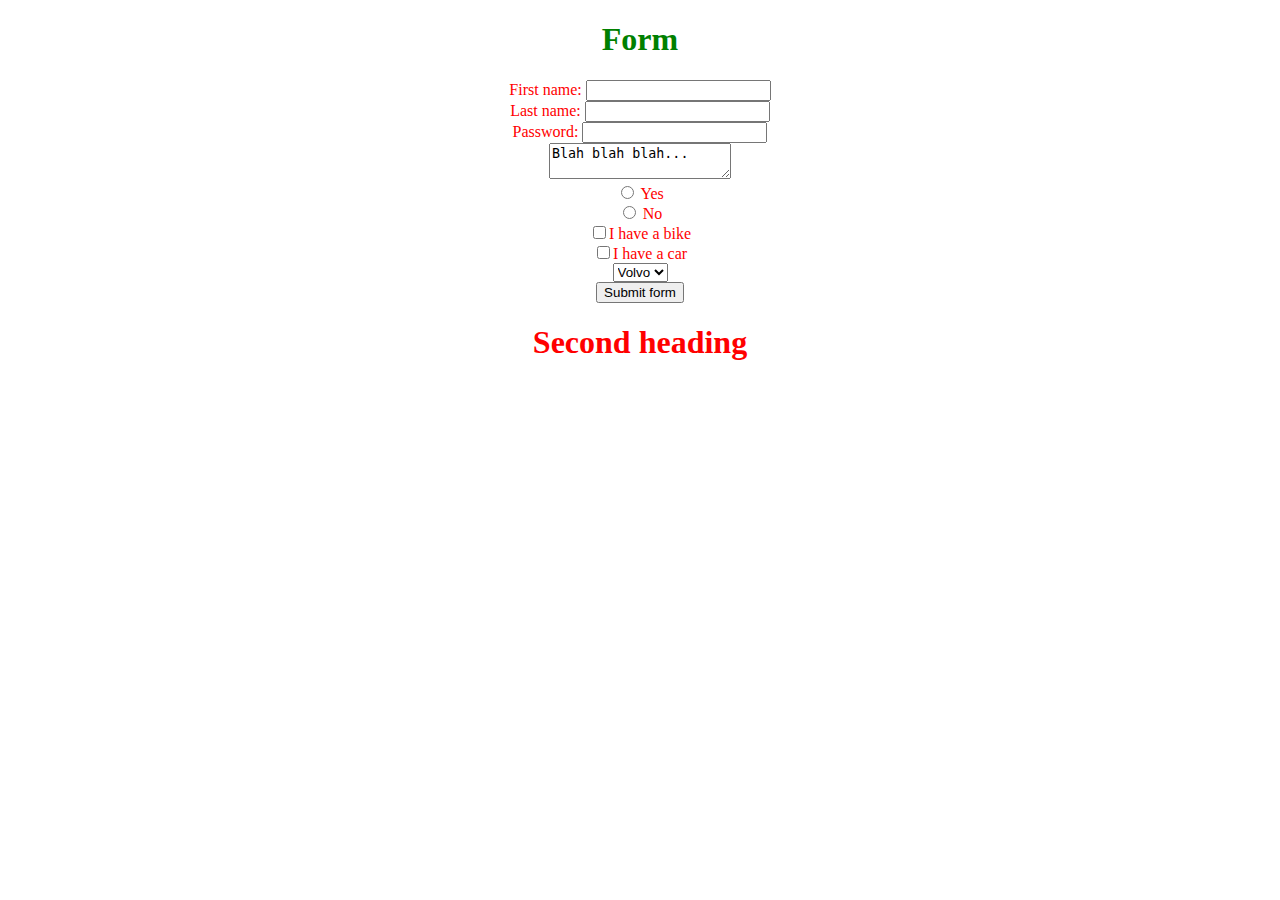
<file: form.html>
<!DOCTYPE html>
<html lang="en">
<head>
	<meta charset="UTF-8">
	<link rel="stylesheet" href="style.css">
	<title>Web Form</title>
</head>
<body>
	<div class="form">
	<h1 id="heading">Form</h1>
		<form action="">
			First name: <input type="text" name="firstname"><br> Last name: <input type="text" name="lastname"><br>
			Password: <input type="password" name="pwd"><br>
			<textarea name="essay">Blah blah blah...</textarea><br>
			<input type="radio" name="answer" value="yes"> Yes<br> <input type="radio" name="answer" value="no"> No<br>
			<input type="checkbox" name="vehicle" value="Bike">I have a bike<br> <input type="checkbox" name="vehicle" value="Car">I have a car<br>
			<select name="cars"> <option value="volvo">Volvo</option> <option value="saab">Saab</option> <option value="fiat">Fiat</option> <option value="audi">Audi</option> </select><br>
			<input type="submit" value="Submit form">
		</form>
	</div>
	<h1 class=form>Second heading</h1>
</body>
</html>
</file>
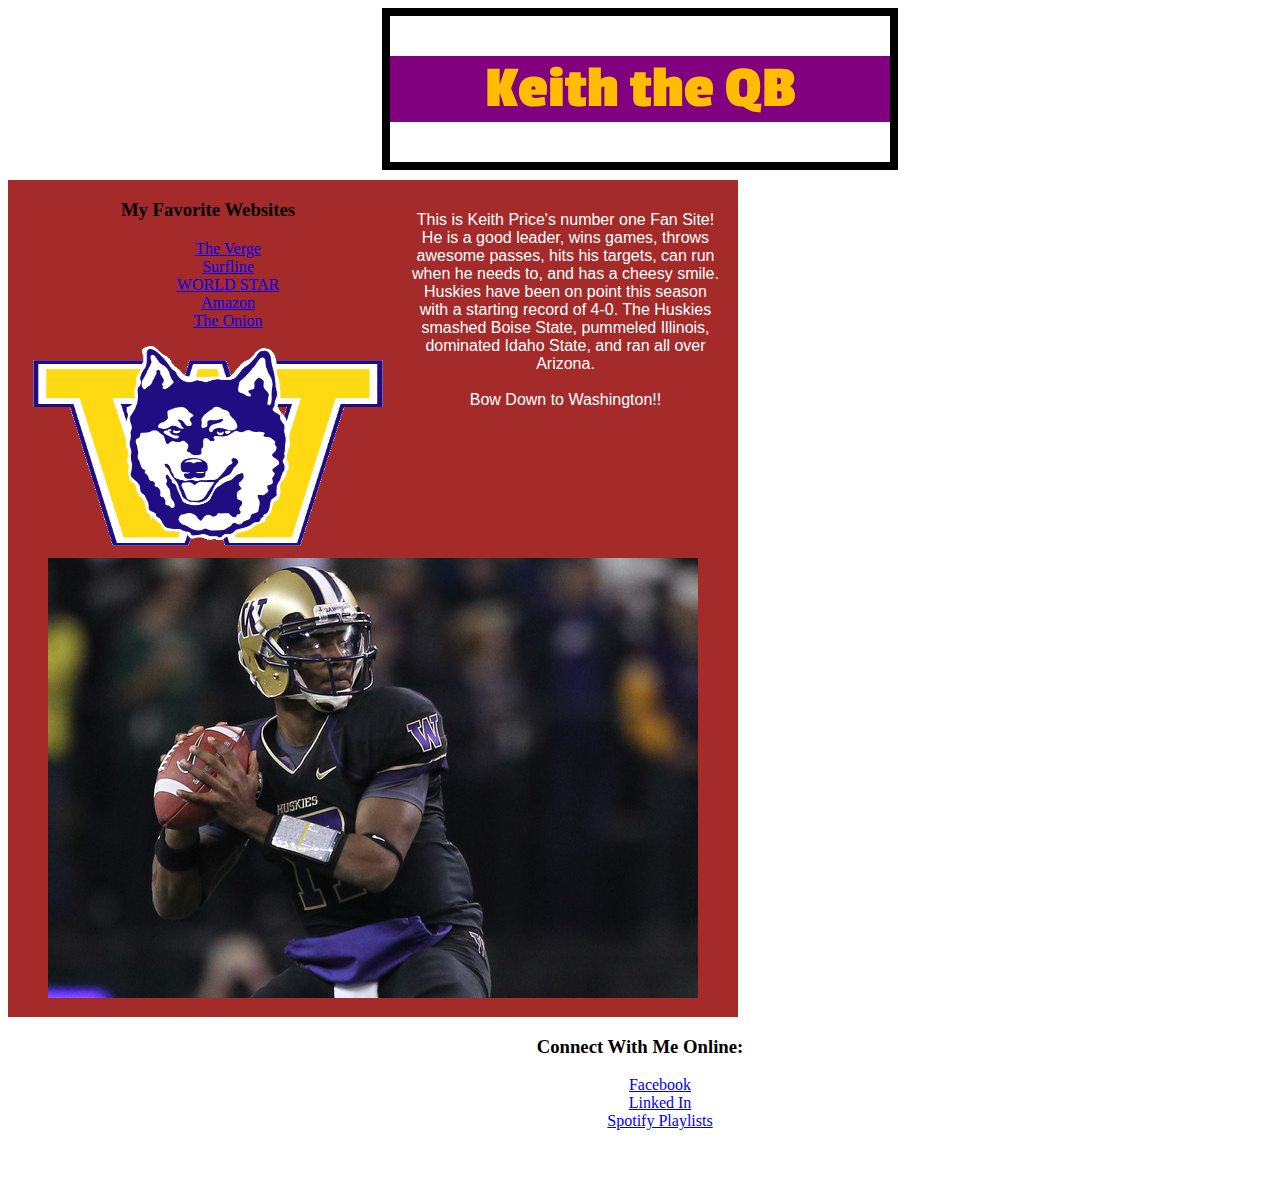
<file: introToCss.html>
<!DOCTYPE html>
	<head> 
		<title> Keith the QB  </title>
		<link rel="stylesheet" type="text/css" href="test.css" />
		<link href='http://fonts.googleapis.com/css?family=Passion+One' rel='stylesheet' type='text/css'>
	</head>

	<body>
		<div id = "Header">
			<h1> Keith the QB </h1>
		</div>
		
		<div id = "LeftNav">
			<h3> My Favorite Websites </h3>
			<ul>
				<li><a href="https://www.theverge.com">The Verge</a></li>
				<li><a href="https://www.surfline.com">Surfline</a></li>
				<li><a href="https://www.worldstarhiphop">WORLD STAR</a></li>
				<li><a href="https://www.amazon.com">Amazon</a></li>
				<li><a href="https://www.theonion.com">The Onion</a></li>
			</ul>
			<img src="icon.gif" width="350px" height="200px">
		</div>
		
		<div id = "Content">
			<p> This is Keith Price's number one Fan Site! He is a good leader, wins games, throws awesome passes, hits his targets, can run when he needs to, and has a cheesy smile. Huskies have been on point this season with a starting record of 4-0. The Huskies smashed Boise State, pummeled Illinois, dominated Idaho State, and ran all over Arizona. <br /><br /> <span id="bow">Bow Down to Washington!!</span></p>
			<img src="price.jpg">
		</div>
		
		<div id = "Footer">
			<h3>Connect With Me Online:</h3>
			<ul>
				<li><a href="https://www.Facebook.com">Facebook</a></li>
				<li><a href="https://www.Linkedin.com">Linked In</a></li>
				<li><a href="https://www.Spotify.com">Spotify Playlists</a></li>
			</ul>
			<p>Copyright of Keith the QB</p>
		</div>

	</body>

</html>
</file>
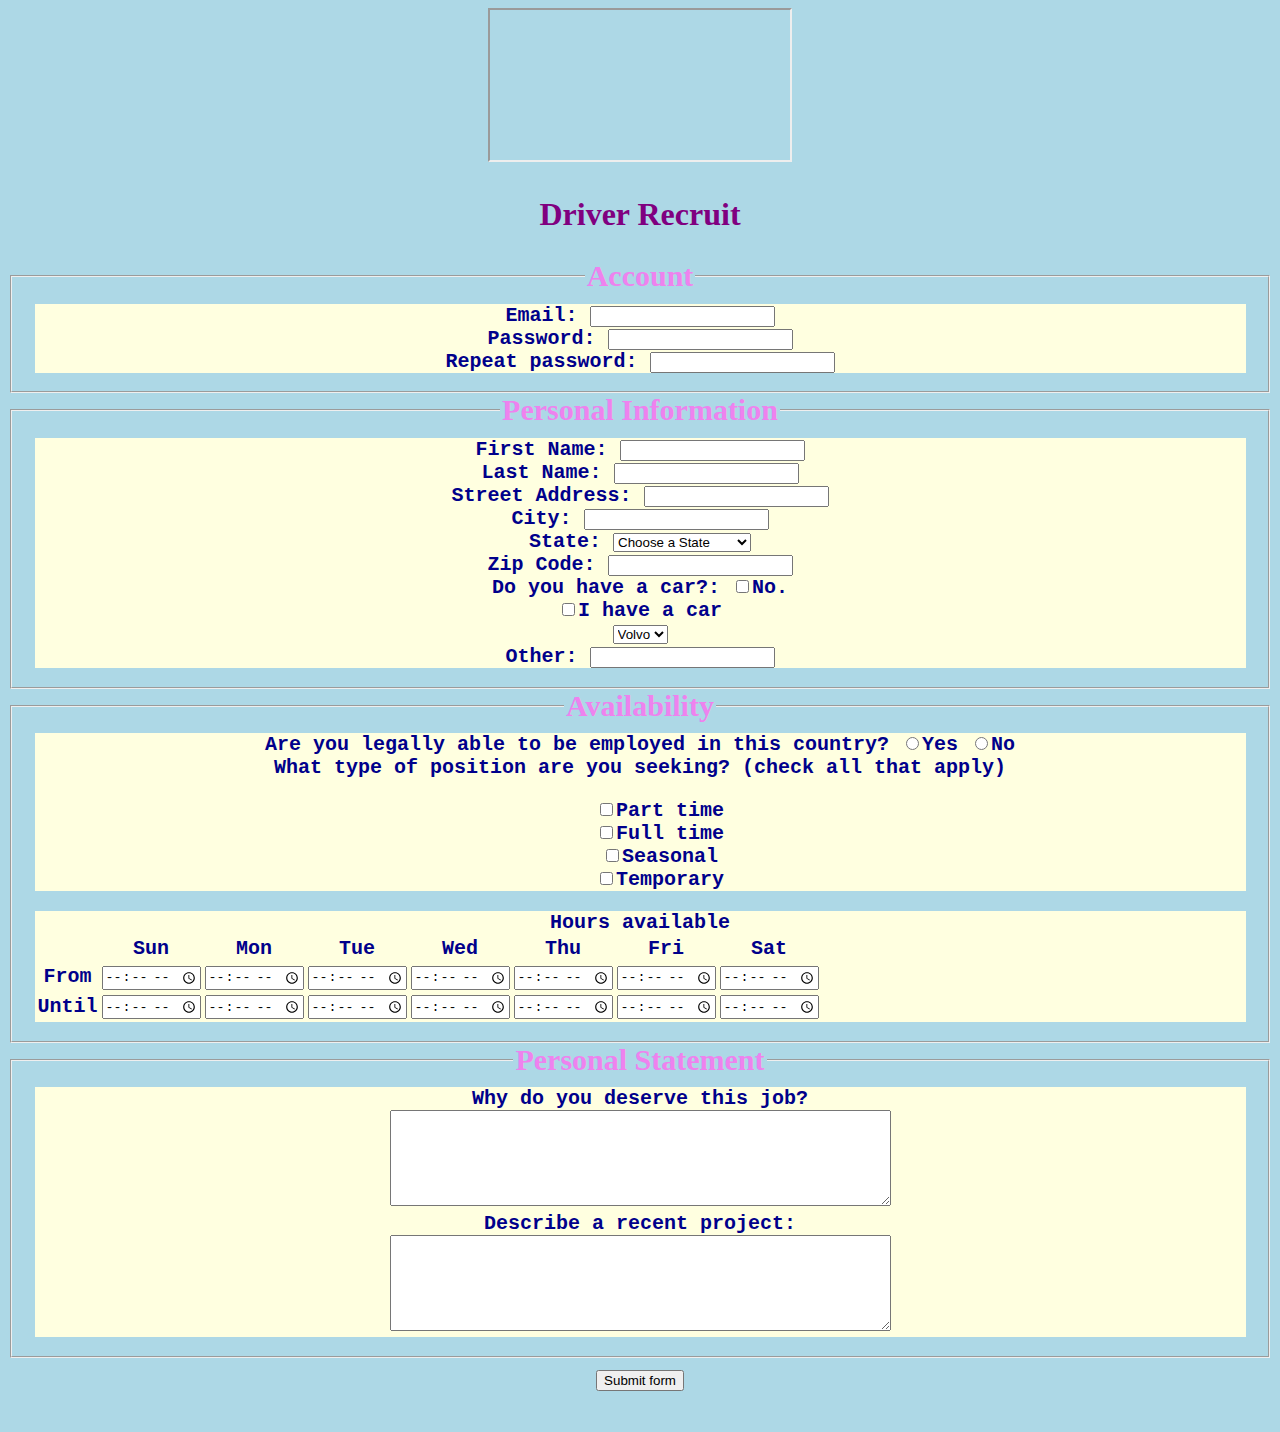
<file: jobApplicationForm.html>
<!DOCTYPE html>
<html>
<head>
	<meta charset="utf-8">
	<link rel="stylesheet" href="originalthree.css">
	<title>Driver Recruit</title>
</head>
<body>
<iframe src="http://www.planwallpaper.com/static/images/518169-backgrounds.jpg"></iframe>

<h2>Driver Recruit</h2>

<form action="http://gclass.alexburner.com/formtest.php" method="post">

	<fieldset>
		<legend>Account</legend>
		<div class="field">
			<label>Email:</label> 
			<input type="text" name="email">
		</div>
		<div class="field">
			<label>Password:</label> 
			<input type="password" name="password">
		</div>
		<div class="field">
			<label>Repeat password:</label> 
			<input type="password" name="password_r">
		</div>
	</fieldset>

	<fieldset>
		<legend>Personal Information</legend>
		<div class="field">
			<label>First Name:</label> 
			<input type="text" name="name">
		</div>
		<div class="field">
			<label>Last Name:</label> 
			<input type="text" name="name">
		</div>
		<div class="field">
			<label>Street Address:</label> 
			<input type="text" name="street">
		</div>
		<div class="field">
			<label>City:</label> 
			<input type="text" name="city">
		</div>
		<div class="field">
			<label>State:</label> 
			<select name="state">
				<option value="" selected="true">Choose a State</option>
				<option value="AL">Alabama</option>
				<option value="AK">Alaska</option>
				<option value="AZ">Arizona</option>
				<option value="AR">Arkansas</option>
				<option value="CA">California</option>
				<option value="CO">Colorado</option>
				<option value="CT">Connecticut</option>
				<option value="DE">Delaware</option>
				<option value="DC">District of Columbia</option>
				<option value="FL">Florida</option>
				<option value="GA">Georgia</option>
				<option value="HI">Hawaii</option>
				<option value="ID">Idaho</option>
				<option value="IL">Illinois</option>
				<option value="IN">Indiana</option>
				<option value="IA">Iowa</option>
				<option value="KS">Kansas</option>
				<option value="KY">Kentucky</option>
				<option value="LA">Louisiana</option>
				<option value="ME">Maine</option>
				<option value="MD">Maryland</option>
				<option value="MA">Massachusetts</option>
				<option value="MI">Michigan</option>
				<option value="MN">Minnesota</option>
				<option value="MS">Mississippi</option>
				<option value="MO">Missouri</option>
				<option value="MT">Montana</option>
				<option value="NE">Nebraska</option>
				<option value="NV">Nevada</option>
				<option value="NH">New Hampshire</option>
				<option value="NJ">New Jersey</option>
				<option value="NM">New Mexico</option>
				<option value="NY">New York</option>
				<option value="NC">North Carolina</option>
				<option value="ND">North Dakota</option>
				<option value="OH">Ohio</option>
				<option value="OK">Oklahoma</option>
				<option value="OR">Oregon</option>
				<option value="PA">Pennsylvania</option>
				<option value="RI">Rhode Island</option>
				<option value="SC">South Carolina</option>
				<option value="SD">South Dakota</option>
				<option value="TN">Tennessee</option>
				<option value="TX">Texas</option>
				<option value="UT">Utah</option>
				<option value="VT">Vermont</option>
				<option value="VA">Virginia</option>
				<option value="WA">Washington</option>
				<option value="WV">West Virginia</option>
				<option value="WI">Wisconsin</option>
				<option value="WY">Wyoming</option>
			</select>
		</div>
		<div class="field">
			<label>Zip Code:</label> 
			<input type="text" name="zip">
		</div>
		<div class="field">
		<label>Do you have a car?:</label>
		<input type="checkbox" name="vehicle" value="Bike">No.<br> <input type="checkbox" name="vehicle" value="Car">I have a car<br>
		<select name="cars"> <option value="volvo">Volvo</option> <option value="saab">Saab</option> <option value="fiat">Fiat</option> <option value="audi">Audi</option><option value="volvo">BMW</option> <option value="saab">Ford</option> <option value="fiat">Fiat</option> <option value="audi">Jeep</option> </select><br>
		<label>Other:</label>
		<input type="text" name="brand">
		</div>
	</fieldset>

	<fieldset>
		<legend>Availability</legend>
		<div class="field">
			<label>Are you legally able to be employed in this country?</label> 
			<input type="radio" name="legal" value="yes">Yes
			<input type="radio" name="legal" value="no">No
		</div>
		<div class="field">
			<label>What type of position are you seeking? (check all that apply)</label>
			<ul>
				<li><input type="checkbox" name="position_pt" value="parttime">Part time</li>
				<li><input type="checkbox" name="position_ft" value="fulltime">Full time</li>
				<li><input type="checkbox" name="position_sl" value="seasonal">Seasonal</li>
				<li><input type="checkbox" name="position_tp" value="temporary">Temporary</li>
			</ul>
		</div>
		<div class="field">
			<label>Hours available</label>
			<table>
				<tr>
					<td></td>
					<th>Sun</th>
					<th>Mon</th>
					<th>Tue</th>
					<th>Wed</th>
					<th>Thu</th>
					<th>Fri</th>
					<th>Sat</th>
				</tr>
				<tr>
					<th>From</th>
					<td><input type="time" size="5" name="su_from"></td>
					<td><input type="time" size="5" name="mo_from"></td>
					<td><input type="time" size="5" name="tu_from"></td>
					<td><input type="time" size="5" name="we_from"></td>
					<td><input type="time" size="5" name="th_from"></td>
					<td><input type="time" size="5" name="fr_from"></td>
					<td><input type="time" size="5" name="sa_from"></td>
				</tr>
				<tr>
					<th>Until</th>
					<td><input type="time" size="5" name="su_until"></td>
					<td><input type="time" size="5" name="mo_until"></td>
					<td><input type="time" size="5" name="tu_until"></td>
					<td><input type="time" size="5" name="we_until"></td>
					<td><input type="time" size="5" name="th_until"></td>
					<td><input type="time" size="5" name="fr_until"></td>
					<td><input type="time" size="5" name="sa_until"></td>
				</tr>
			</table>
		</div>
	</fieldset>

	<fieldset>
		<legend>Personal Statement</legend>
		<div class="field">
			<label>Why do you deserve this job?</label><br>
			<textarea name="deserve" rows="6" cols="60"></textarea>
		</div>
		<div class="field">
			<label>Describe a recent project:</label><br>
			<textarea name="project" rows="6" cols="60"></textarea>
		</div>
	</fieldset>

	<input type="submit" value="Submit form">

</form>
</body>
</html>
</file>
<file: style.css>
.form {
	text-align: center;
	margin-left: auto;
	margin-right: auto;
	color: red;
}

#heading {
	color: green;
}
</file>
<file: test.css>
h1 {
	text-align: center;
	font-size: 60px; font-family: "Passion One";
	color:#FFBC00;
	font-weight: bold;
	background-color: purple;
}

#Header {
	width: 500px;
	margin-left: auto;
	margin-right: auto;
	margin-bottom: 10px;
	border: solid 8px black;
}

#LeftNav {
	width: 400px;
	float: left;
	padding-bottom: 8px;
}

#Content {
	width: 700px;
	padding: 15px;
	background-color: brown;
}

#LeftNav, #Content, #Footer, #Header {
	text-align: center;
}

ul {
	list-style-type: none;
}

p {
	color: white;
	font-family: Arial;
}
</file>
<file: originalthree.css>
.field {
	text-align: center;
	margin-left: auto;
	margin-right: auto;
	color: darkblue;
	font-size: 20px;
	font-family: monospace;
	background-color: lightyellow;
}

h2 {
	text-align: center;
	color: purple;
	font-size: xx-large;
	font-family: fantasy;
	font-weight: bold;
}

ul {
	list-style-type: none;
}

body {
	text-align: center;
	color: violet;
	font-size: 30px;
	font-family: serif;
	background-color: lightblue;
	font-weight: bold;
}
</file>
